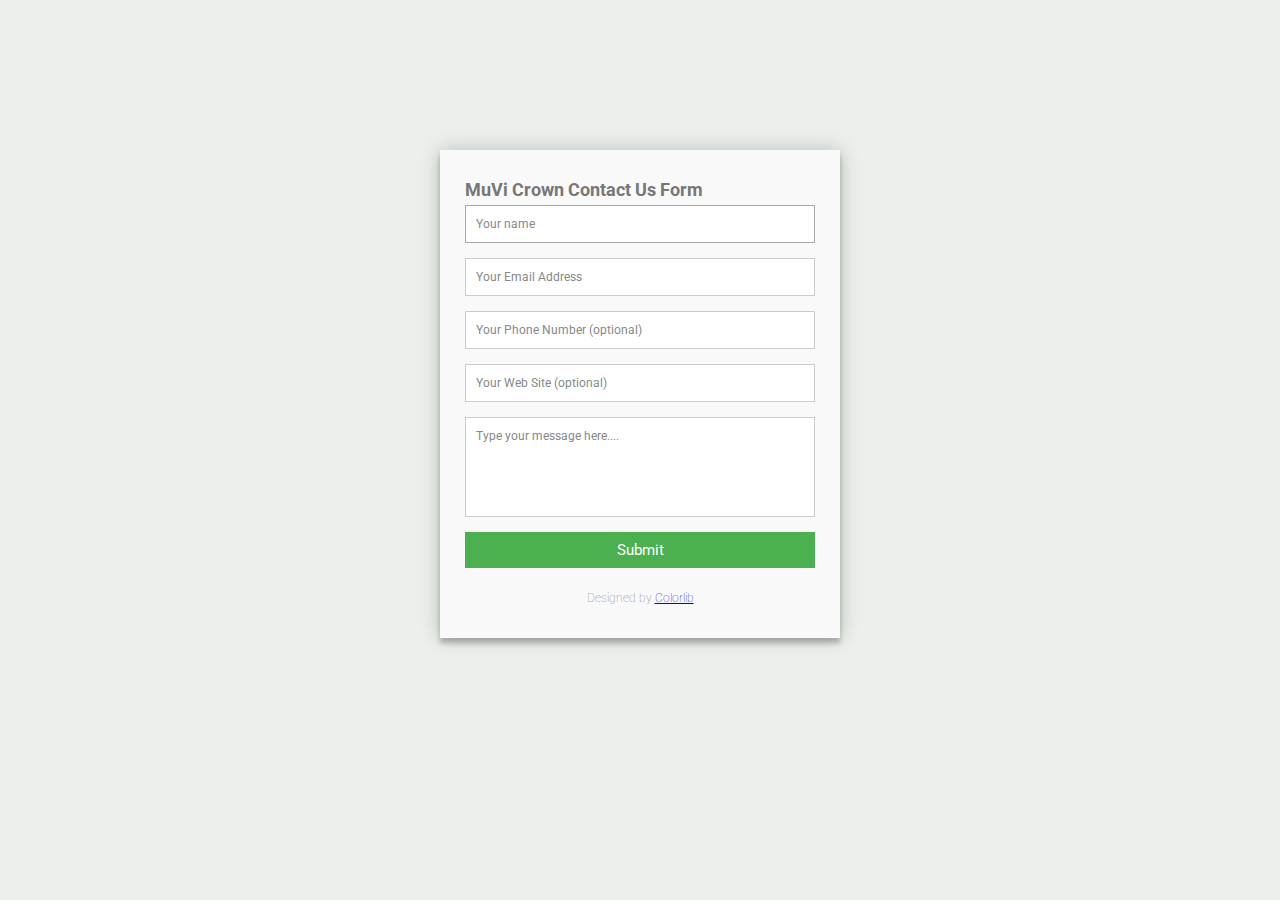
<file: contact.html>
<html>

<head>
    <title>Contact Us Form</title> <!-- Include CSS file here -->
    <link rel="stylesheet" href="contact.css" media="screen" />
</head>

<body>

    <div class="container">
        <form id="contact" action="" method="post">
            <h2>MuVi Crown Contact Us Form</h2>
            <!-- <h4>Contact us for custom quote</h4> -->
            <fieldset>
                <input placeholder="Your name" type="text" tabindex="1" required autofocus>
            </fieldset>
            <fieldset>
                <input placeholder="Your Email Address" type="email" tabindex="2" required>
            </fieldset>
            <fieldset>
                <input placeholder="Your Phone Number (optional)" type="tel" tabindex="3" required>
            </fieldset>
            <fieldset>
                <input placeholder="Your Web Site (optional)" type="url" tabindex="4" optional>
            </fieldset>
            <fieldset>
                <textarea placeholder="Type your message here...." tabindex="5" required></textarea>
            </fieldset>
            <fieldset>
                <button name="submit" type="submit" id="contact-submit" data-submit="...Sending">Submit</button>
            </fieldset>
            <p class="copyright">Designed by <a href="https://colorlib.com" target="_blank"
                    title="Colorlib">Colorlib</a></p>
        </form>
    </div>
</body>

</html>
</file>
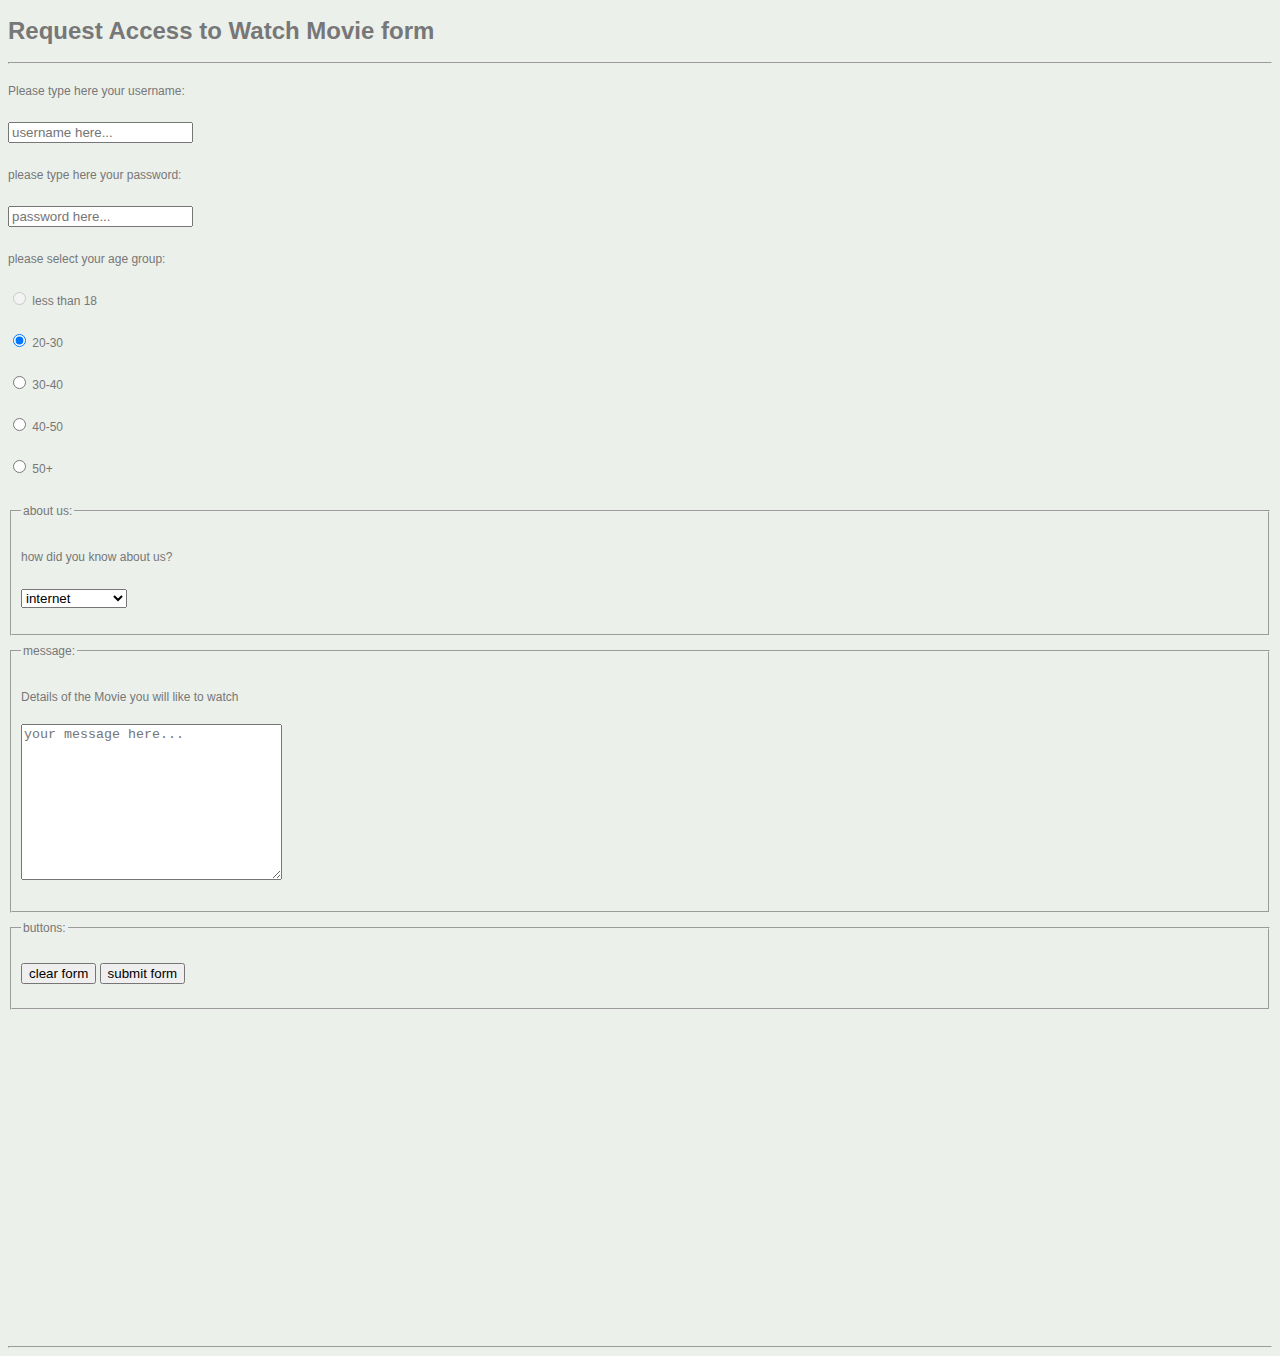
<file: register.html>
<!DOCTYPE html>
<html>

<head>
  <meta charset="utf-8" />
  <title>Request Access to Watch Movie form</title>
  <link rel="stylesheet" href="registration.css" media="screen" />
</head>
</head>

<body>
  <h1>Request Access to Watch Movie form</h1>

  <hr />
  <div>


    <p><label for="username">Please type here your username:</label></p>
    <p>
      <input id="username" required type="text" name="usr" value="" placeholder="username here..." />
    </p>

    <p><label for="password">please type here your password:</label></p>
    <p>
      <input id="password" type="password" name="psw" value="" placeholder="password here..." />
    </p>

    <p><label>please select your age group:</label></p>
    <p>
      <input type="radio" name="age" value="18" disabled /> less than 18
    </p>
    <p><input type="radio" name="age" value="20" checked /> 20-30</p>
    <p><input type="radio" name="age" value="30" /> 30-40</p>
    <p><input type="radio" name="age" value="40" /> 40-50</p>
    <p><input type="radio" name="age" value="50" /> 50+</p>


    <fieldset>
      <legend>about us:</legend>
      <p><label for="aboutUs">how did you know about us?</label></p>
      <p>
        <select name="aboutUs" id="aboutUs">
          <option value="null"></option>
          <option value="web" selected>internet</option>
          <option value="ads">advertisement</option>
          <option value="friends">friends</option>
          <option value="other" disabled>other</option>
        </select>
      </p>
    </fieldset>

    <fieldset>
      <legend>message:</legend>
      <p><label for="msg">Details of the Movie you will like to watch</label></p>
      <p>
        <textarea name="msg" id="msg" placeholder="your message here..." cols="30" rows="10"></textarea>
      </p>
    </fieldset>

    <fieldset>
      <legend>buttons:</legend>
      <p>
        <button type="reset">clear form</button>
        <button type="submit">submit form</button>
      </p>

    </fieldset>
    </form>
  </div>

  <br />
  <br />
  <br />
  <br />
  <br />
  <br />
  <br />

  <br />
  <br />
  <br />
  <br />

  <hr />
</body>

</html>
</file>
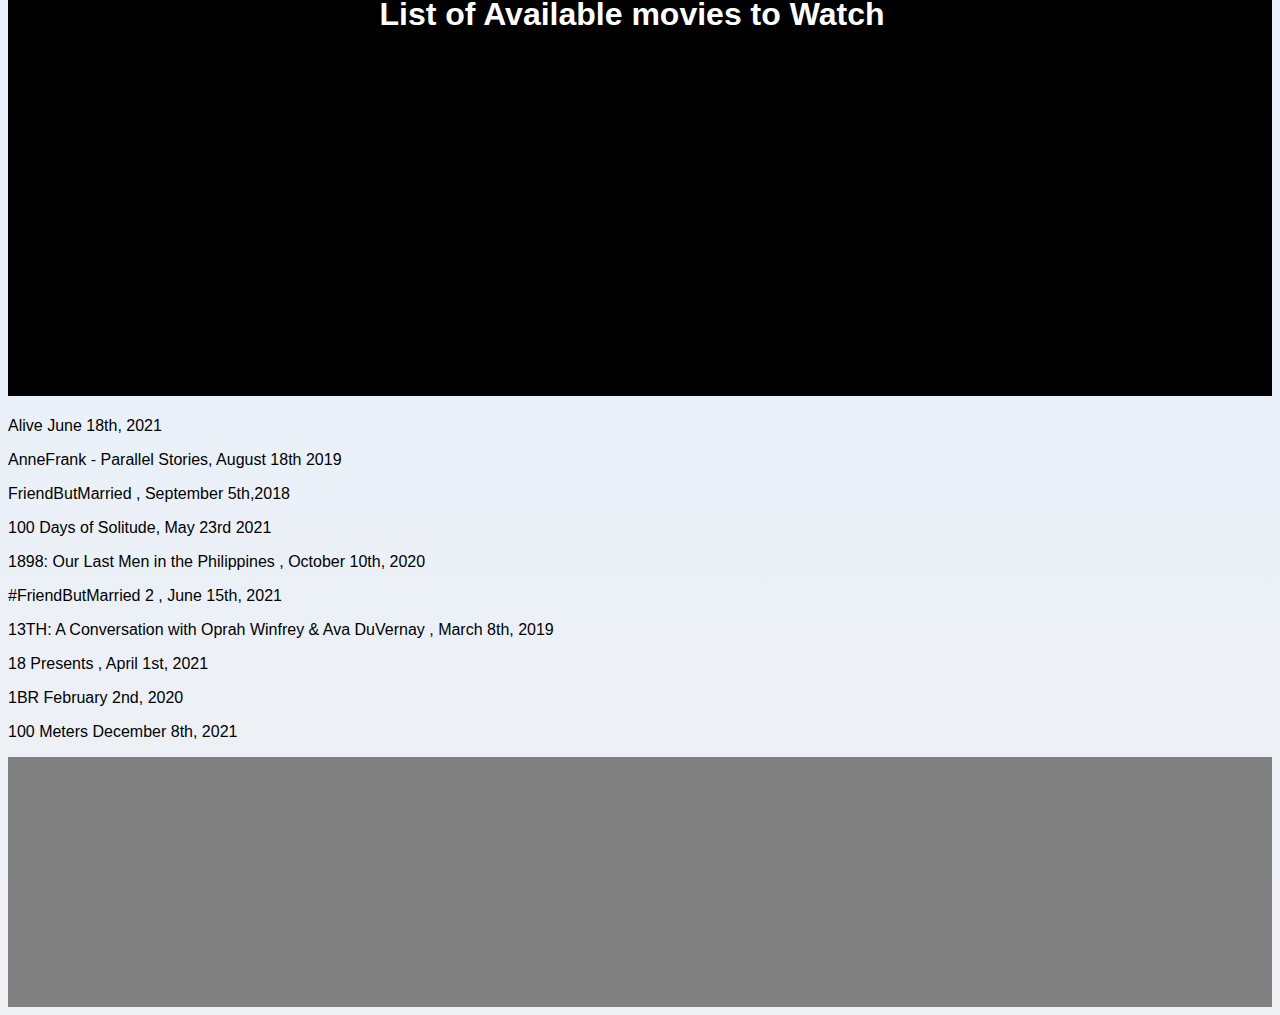
<file: schedule.html>
<!DOCTYPE html>
<html lang="en">

<head>
  <meta charset="UTF-8" />
  <meta name="viewport" content="width=device-width, initial-scale=1.0" />
  <meta http-equiv="X-UA-Compatible" content="ie=edge" />
  <link rel="stylesheet" href="style.css" media="screen" />
  <title>Schedule of Movies</title>
</head>

<body>





  <header>
    <h1 class="header-list-sc">List of Available movies to Watch</h1>


    <main>
      <div class="list-header-sc"></div>
    </main>






    <div class="schedule"></div>
    <footer>


    </footer>
    <script src="schedule.js"></script>

</body>

</html>
</file>
<file: contact.css>
@import url(https://fonts.googleapis.com/css?family=Roboto:400,300,600,400italic);

* {
    margin: 0;
    padding: 0;
    box-sizing: border-box;
    -webkit-box-sizing: border-box;
    -moz-box-sizing: border-box;
    -webkit-font-smoothing: antialiased;
    -moz-font-smoothing: antialiased;
    -o-font-smoothing: antialiased;
    font-smoothing: antialiased;
    text-rendering: optimizeLegibility;
}

body {
    font-family: "Roboto", Helvetica, Arial, sans-serif;
    font-weight: 100;
    font-size: 12px;
    line-height: 30px;
    color: #777;
    background: #ebf0eb;
}

.container {
    max-width: 400px;
    width: 100%;
    margin: 0 auto;
    position: relative;
}

#contact input[type="text"],
#contact input[type="email"],
#contact input[type="tel"],
#contact input[type="url"],
#contact textarea,
#contact button[type="submit"] {
    font: 400 12px/16px "Roboto", Helvetica, Arial, sans-serif;
}

#contact {
    background: #F9F9F9;
    padding: 25px;
    margin: 150px 0;
    box-shadow: 0 0 20px 0 rgba(0, 0, 0, 0.2), 0 5px 5px 0 rgba(0, 0, 0, 0.24);
}

#contact h3 {
    display: block;
    font-size: 30px;
    font-weight: 300;
    margin-bottom: 10px;
}

#contact h4 {
    margin: 5px 0 15px;
    display: block;
    font-size: 13px;
    font-weight: 400;
}

fieldset {
    border: medium none !important;
    margin: 0 0 10px;
    min-width: 100%;
    padding: 0;
    width: 100%;
}

#contact input[type="text"],
#contact input[type="email"],
#contact input[type="tel"],
#contact input[type="url"],
#contact textarea {
    width: 100%;
    border: 1px solid #ccc;
    background: #FFF;
    margin: 0 0 5px;
    padding: 10px;
}

#contact input[type="text"]:hover,
#contact input[type="email"]:hover,
#contact input[type="tel"]:hover,
#contact input[type="url"]:hover,
#contact textarea:hover {
    -webkit-transition: border-color 0.3s ease-in-out;
    -moz-transition: border-color 0.3s ease-in-out;
    transition: border-color 0.3s ease-in-out;
    border: 1px solid #aaa;
}

#contact textarea {
    height: 100px;
    max-width: 100%;
    resize: none;
}

#contact button[type="submit"] {
    cursor: pointer;
    width: 100%;
    border: none;
    background: #4CAF50;
    color: #FFF;
    margin: 0 0 5px;
    padding: 10px;
    font-size: 15px;
}

#contact button[type="submit"]:hover {
    background: #43A047;
    -webkit-transition: background 0.3s ease-in-out;
    -moz-transition: background 0.3s ease-in-out;
    transition: background-color 0.3s ease-in-out;
}

#contact button[type="submit"]:active {
    box-shadow: inset 0 1px 3px rgba(0, 0, 0, 0.5);
}

.copyright {
    text-align: center;
}

#contact input:focus,
#contact textarea:focus {
    outline: 0;
    border: 1px solid #aaa;
}

::-webkit-input-placeholder {
    color: #888;
}

:-moz-placeholder {
    color: #888;
}

::-moz-placeholder {
    color: #888;
}

:-ms-input-placeholder {
    color: #888;
}
</file>
<file: registration.css>
body {
    font-family: "Roboto", Helvetica, Arial, sans-serif;
    font-weight: 100;
    font-size: 12px;
    line-height: 30px;
    color: #777;
    background: #ebf0eb;
}
</file>
<file: style.css>
/* -----------------------------
    GENERAL SECTION
-------------------------------- */

.wrapper {
  background-color: lightgray;
}

body {
  font-family: Arial, Helvetica, sans-serif;
  /* background-color: rgba(0, 0, 0, 0.8); */
}

.navbar {
  height: 200px;
}

.d-flex {
  margin-top: 25px;
  margin-right: -75x;
}

.new-logo img {
  display: block;
  margin-left: auto;
  margin-right: auto;
}

.company-name {
  font-size: 60px;
  font-family: sans-serif;
  line-height: 1.4;
  letter-spacing: 0px;
  color: black;
  font-family: Serif;
  width: auto;
  font-size: 3rem;
  line-height: 3rem;


}

.flex-container {
  display: flex;
  height: 420px;
  margin-top: -30px;
  width: auto;
}

.flex-child-1 {
  margin-top: 20px;
  flex: 1;
  height: 400px;
  width: 100%;
  background-color: gray;
  float: left;
  padding: 5px;

}

.logo-text {
  font-size: 18px;
  color: white;
  padding: 25px;
}


.flex-child-2 {
  margin-top: 20px;
  flex: 2;
  height: 400px;
  width: auto;
  float: right;
  padding: 20px;
  /* border: 2px solid red;  */
  background-color: springgreen;
  background-image: url("imgs/barnimages.jpg");
  background-color: #cccccc;
  background-position: center center;
  background-size: 100% 100%;

}

*/ .mx-auto {
  margin-top: 35px;
}



.topNav {
  position: sticky;
  top: 0;
}

.topNav ul {
  background-color: #413c3f;
  display: flex;
  justify-content: space-around;
}

.topNav ul a {
  color: #fff;
  background-color: #413c3f;
  text-decoration: none;
  text-transform: capitalize;
  padding: 10px;
  display: block;
}

.topNav ul a:hover {
  color: #413c3f;
  background-color: #fff;
}

.topNav ul a:active {
  text-decoration: underline;
}

.introduction {

  margin-top: 5px;
  align-items: center;
  color: black;
  font-size: medium;
  text-align: justify;
  text-decoration: blink;
  font-size: 25px;

  padding: 1em;


}

/* //------------------------------------Part 2-------------------------------------------------------------// */


.container1 {

  background-color: grey;
  height: 500px;
}


.program-container {
  height: 700px;
  background-color: #cdda23;
  width: auto;


}


body {
  height: 100%;
  background-image: linear-gradient(to top, #eff1f3 0%, #e7f0fd 100%);
}



body {
  height: 100%;
  /* background-image: linear-gradient(to top, #accbee 0%, #e7f0fd 100%); */

}

body h1 {
  text-align: center;
}

/* .container {
  background-color: white;
  height: 300px;
  margin-right: 200px;
} */

.active {
  background-color: #1da1f2 !important;
}

.list-group-item .active {
  font-size: 50px;
}

.text-active {
  background-color: #1da1f2 !important;
  font-size: 20px;
  font-family: 'Open Sans Condensed', sans-serif;
}

.text-active h4 {
  color: #FFFFFF !important;
  font-size: 20px;
  font-family: 'Open Sans Condensed', sans-serif;
}

.fa {
  font-size: 25px;
  padding-right: 10px;
  color: #140202;
}

.list-group-item {
  font-family: 'Open Sans Condensed', sans-serif;
  font-size: 20px;
}

.list-group {
  margin-top: 35px;
  margin-right: 100px;
}

.row info-panel {
  margin-top: 55px;
}


.movie-panel {
  background-color: black;
  height: 325px;

}

.movie-container {
  margin-top: 30px;
}

#logo-image {
  height: 50%;
  width: 100%;
  object-fit: contain;


}

.recommendations {
  background-color: grey;
  height: 55px;
  color: white;
}

.panel-text {
  margin-right: 25px;
}

/* -----------------------------
  MAIN SECTION - Movie Content 
-------------------------------- */
.main-container {
  display: grid;
  grid-template-columns: 1fr 1fr;
  grid-gap: 20px;
  background-color: white;
  height: 500px;
}

.schedule-of-movies {
  /* display: grid; */
  height: 281px;
  width: 403px;
  float: left;
  padding: -21px;
  /* background: rgba(134, 134, 128, 0.4); */
  /* margin-top: 25px; */
  margin-left: -24px;
  /* background-color: white; */
  /* overflow: hidden; */
}


.next-program {
  height: 280px;
  width: 490px;
  float: right;
  padding: 20px;
  /* background: rgba(134, 134, 128, 0.4);
  background-color: chartreuse; */
  overflow: hidden;
  margin-right: 345px;
}

.schedule-1 {

  font-size: 25px;
  line-height: 1.4;
  justify-items: center;
  letter-spacing: 0px;
  color: black;
  font-family: "Barlow", sans-serif;
  width: 400px;

  margin-top: 45px;
}

.tn-group-lg>.btn,
.btn-lg {
  padding: .5rem 1rem;
  font-size: 1.25rem;
  line-height: 1.5;
  border-radius: .3rem;
  padding: 0px;
  margin-top: 54px;
}

.complete-list {
  font-size: 45px;
  line-height: 1.4;
  justify-items: center;
  color: rgba(2, 8, 44, 0.363);
  font-family: "Barlow", sans-serif;
  font-weight: 600;
}

.column-2 {
  font-size: 25px;
  line-height: 1.4;
  justify-items: center;
  letter-spacing: 0px;
  color: #fff;
  font-family: "Barlow", sans-serif;
  font-weight: 600;
  background-color: palevioletred;
}

.annoucements {
  display: grid;
  /* background-color: (gray, lightgray, white, yellow, turquoise); */
  height: 500px;
  background-color: black;
  height: 400px;
  /* margin-top: 100px; */
}

.annocement {
  color: black;
  background-color: grey;
}

.jumbotron {
  padding: 2rem 1rem;
  margin-bottom: 2rem;
  background-color: black;
  border-radius: .3rem;
  margin-top: -33px;
}

.news {
  /* margin-top: 50px; */
  display: flex;
  background: linear-gradient(to left,
      gray,
      lightgray,
      white,
      yellow,
      turquoise);
}

.news:before,
h1:after {
  color: white;
  content: "";
  flex: 1;
  border-bottom: groove 2px;
  margin: auto 0.25em;
  box-shadow: 0 -1px;
  /* ou 0 1px si border-style:ridge */
}


.news-column {
  margin-right: 45px;
}



/* -----------------------------
  FOOTER SECTION
-------------------------------- */
footer {
  /* margin-top: 60px; */
  background-color: grey;
  /* color: #fff; */
  /* padding: 30px 0 180px; */
  height: 250px;
}


.container,
.container-lg,
.container-md,
.container-sm {
  max-width: 960px;
  background-color: grey;
  /* padding: 30px; */
  border-spacing: 25px;
}


/* -----------------------------
  GALLERY PAGE SECTION
-------------------------------- */


/* -----------------------------
   Schdule .HTML SECTION
-------------------------------- */
.list-header {
  background-color: orange;
  height: 100px;
}


/* .text-container {
  height: 35px;
  overflow: hidden;
  border-radius: 10px;
  width: 200px;
}

.text-container ul {
  color: #fff;
  background: #428BCA;
  padding-left: 10px;
  padding-right: 10px;
  text-align: center;
  list-style: none;
  animation: 12s linear 0s normal none infinite change1;
  -webkit-animation: 12s linear 0s normal none infinite change1;
  -moz-animation: 12s linear 0s normal none infinite change1;
  -o-animation: 12s linear 0s normal none infinite change1;
}

.text-container ul li {
  font-size: 22px;
  line-height: 35px;

}

@-webkit-keyframes change1 {
  0% {
    margin-top: 0px;
  }

  15% {
    margin-top: 0px;
  }

  25% {
    margin-top: -35px;
  }

  40% {
    margin-top: -35px;
  }

  50% {
    margin-top: -70px;
  }

  65% {
    margin-top: -70px;
  }

  75% {
    margin-top: -35px;
  }

  85% {
    margin-top: -35px;
  }

  100% {
    margin-top: 0;
  }
}

@keyframes change1 {
  0% {
    margin-top: 0px;
  }

  15% {
    margin-top: 0px;
  }

  25% {
    margin-top: -35px;
  }

  40% {
    margin-top: -35px;
  }

  50% {
    margin-top: -70px;
  }

  65% {
    margin-top: -70px;
  }

  75% {
    margin-top: -35px;
  }

  85% {
    margin-top: -35px;
  }

  100% {
    margin-top: 0;
  }
} */


/* -----------------------------
   SECTION 2- working today
-------------------------------- */

/* SECTION-Contact Form */
/* ================================== */


/* ================================== */
/* ===================Footer======================= */

/* ============================================================================================================ */
/* schedule.html css */
/* ================================================================================================================ */
.header-list-sc {
  color: white;
  height: 150px;
  margin-top: -12px;
  background-color: black;
}

.header-list-sc {
  height: 400px;
  /* margin-top: -150px; */
  background-image: url("https://m.media-amazon.com/images/M/MV5BOWZlMjFiYzgtMTUzNC00Y2IzLTk1NTMtZmNhMTczNTk0ODk1XkEyXkFqcGdeQXVyNTAyODkwOQ@@._V1_SX300.jpg");

}

.s-footer {
  background-color: lightslategrey;
  height: 70px;
}
</file>
